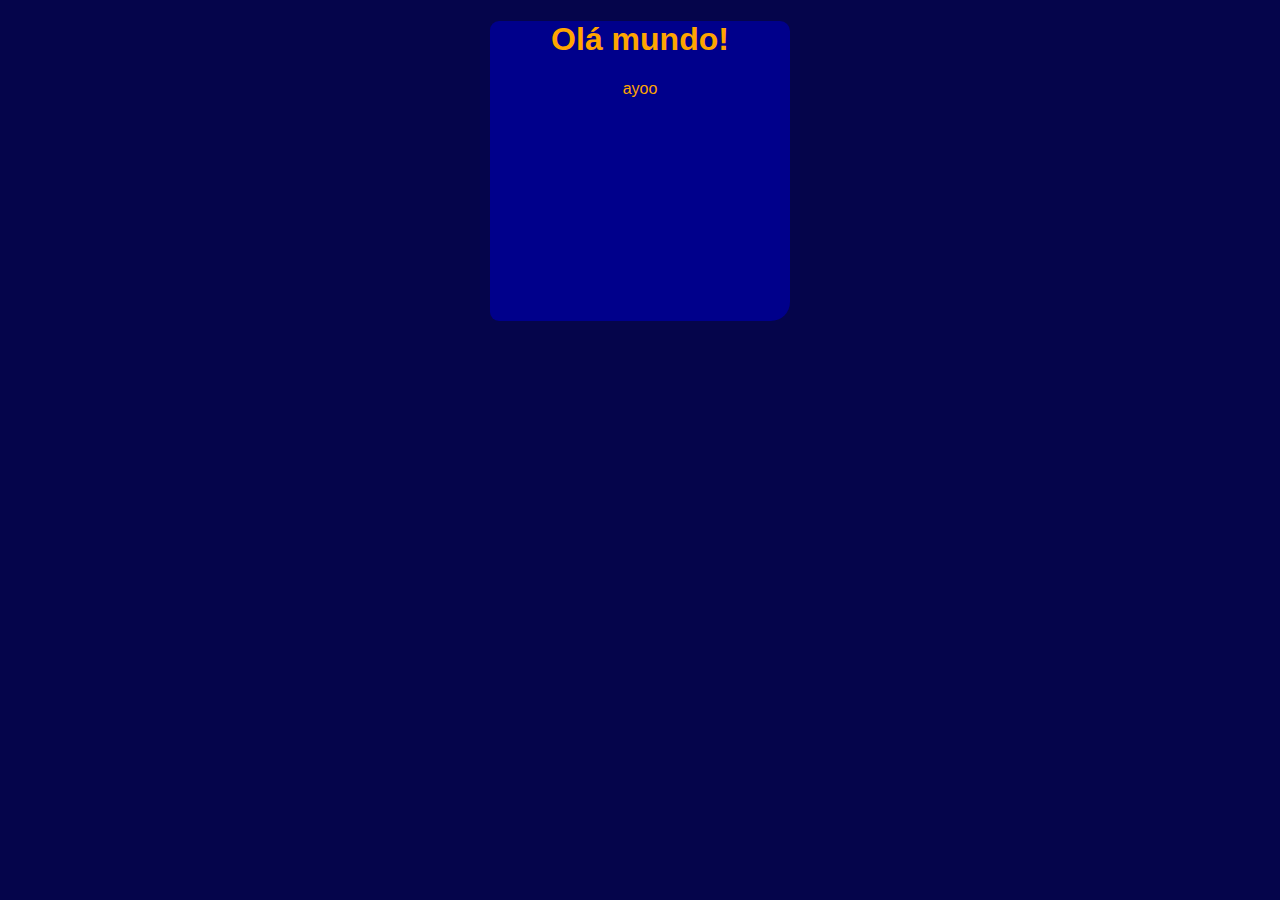
<file: js2/index.html>
<!DOCTYPE html>
<html lang="en">
<head>
    <meta charset="UTF-8">
    <meta http-equiv="X-UA-Compatible" content="IE=edge">
    <meta name="viewport" content="width=device-width, initial-scale=1.0">
    <title>Document</title>
    <script src="script2.js"></script>
    <link rel="stylesheet" href="style.css">
</head>
<body>
    <main>
        <article>
            <h1>Olá mundo!</h1>
            <p>ayoo</p>
        </article>
    </main>
</body>
</html>
</file>
<file: js2/style.css>
body{
    background-color: rgb(5, 5, 75);
    font-family: Arial, Helvetica, sans-serif;
}

main{
    background-color: darkblue;
    margin: auto;
    width: 300px;
    height: 300px;
    border-radius: 9px 10px 19px 9px;
    box-shadow: ;
}

main > article > h1,p{
    color: orange;
    text-align: center;
    
}
</file>
